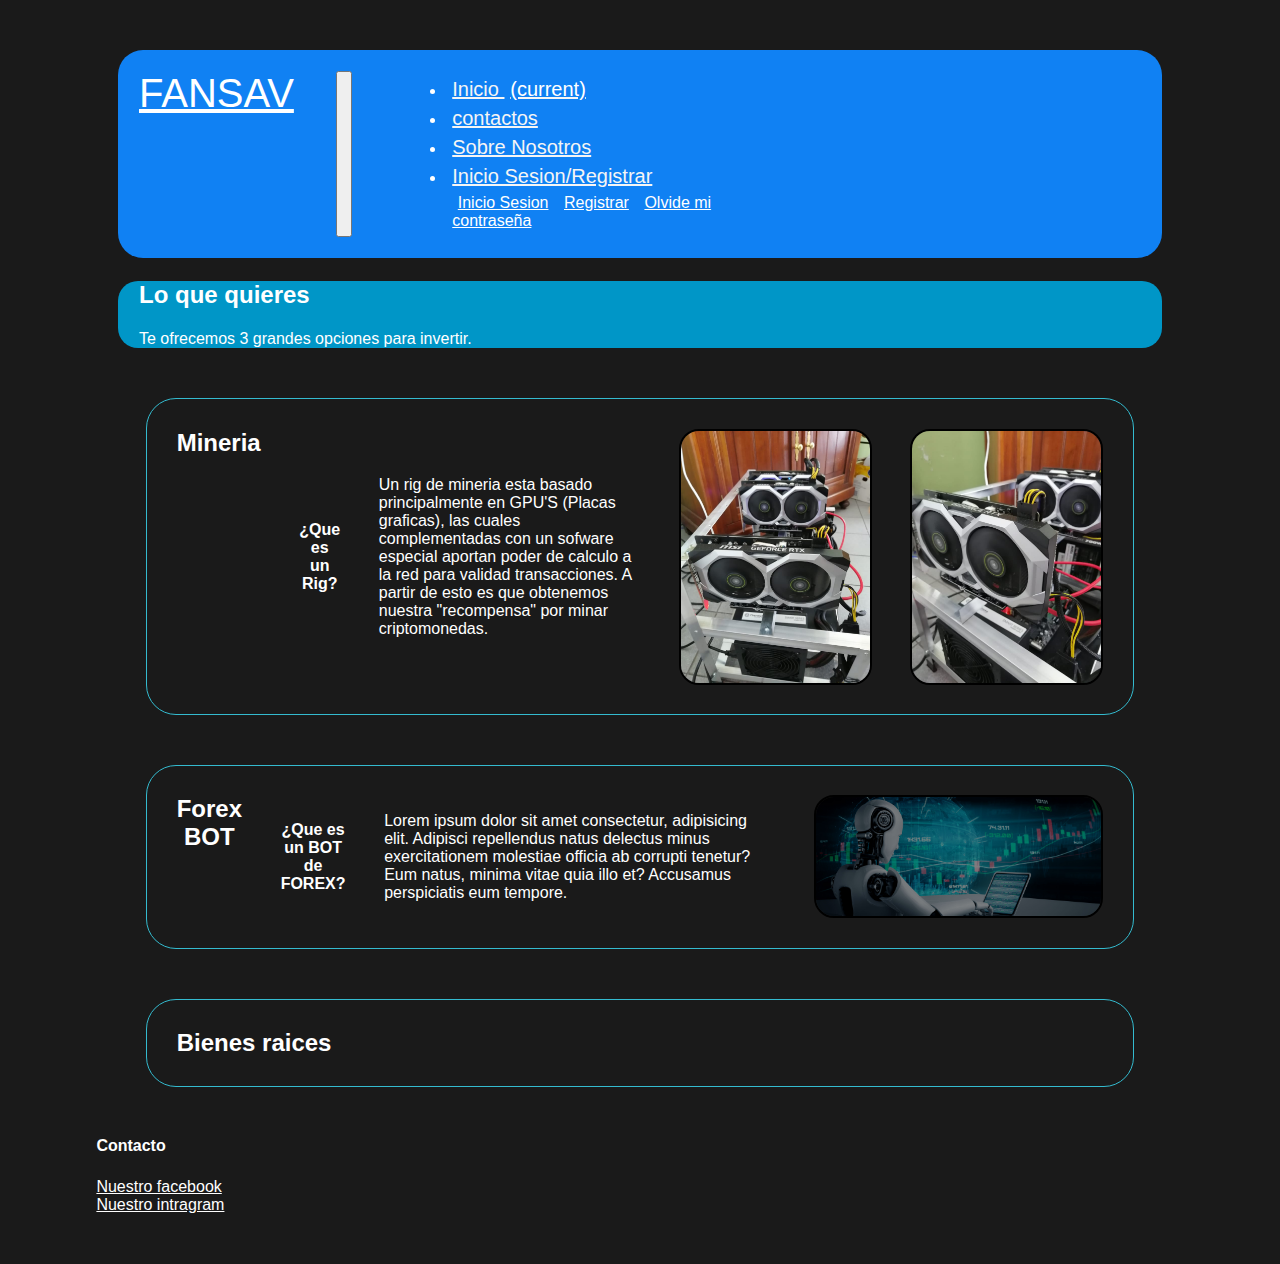
<file: index.html>
<!DOCTYPE html>
<html lang="en">
<head>
  <meta name="description" content="Inversiones a corto y largo plazo">
  <meta name="keywords" content="FOREX, ROBOT FOREX, INVERSION, BIENES RAICES, BOLSA, TRADING">
    <meta charset="UTF-8">
    <meta http-equiv="X-UA-Compatible" content="IE=edge">
    <meta name="viewport" content="width=device-width, initial-scale=1.0">
    <title>FANSAV INVERSIONES</title>
    <link rel="icon"  href="./DIRECTORIO/IMG/FANSAV.ico">
    <link rel="stylesheet" href="https://cdn.jsdelivr.net/npm/bootstrap@4.6.1/dist/css/bootstrap.min.css" integrity="sha384-zCbKRCUGaJDkqS1kPbPd7TveP5iyJE0EjAuZQTgFLD2ylzuqKfdKlfG/eSrtxUkn" crossorigin="anonymous">
    <link rel="stylesheet" href="./diseño.css">
    <link rel="stylesheet" href="./Style.css">
</head>
<body>
    <div class="container">
      <div class="container">
        <nav class="navbar navbar-expand-lg navbar-light bg-light">
            <a class="navbar-brand" href="#">FANSAV</a>
            <button class="navbar-toggler" type="button" data-toggle="collapse" data-target="#navbarNavDropdown" aria-controls="navbarNavDropdown" aria-expanded="false" aria-label="Toggle navigation">
              <span class="navbar-toggler-icon"></span>
            </button>
            <div class="collapse navbar-collapse" id="navbarNavDropdown">
              <ul class="navbar-nav">
                <li class="nav-item active fas fa-home">
                  <a class="nav-link" href="./index.html">Inicio <span class="sr-only">(current)</span></a>
                </li>
                <li class="nav-item">
                  <a class="nav-link" href="./Paginas/contactos.html">contactos</a>
                </li>
                <li class="nav-item">
                  <a class="nav-link" href="./Paginas/Sobre Nosotros.html">Sobre Nosotros</a>
                </li>
                <li class="nav-item dropdown">
                  <a class="nav-link dropdown-toggle" href="#" id="navbarDropdownMenuLink" role="button" data-toggle="dropdown" aria-expanded="false">
                    Inicio Sesion/Registrar
                  </a>
                  <div class="dropdown-menu" aria-labelledby="navbarDropdownMenuLink">
                    <a class="dropdown-item" href="./Paginas/Inicio Sesion.html">Inicio Sesion</a>
                    <a class="dropdown-item" href="./Paginas/registro.html">Registrar</a>
                    <a class="dropdown-item" href="#">Olvide mi contraseña</a>
                  </div>
                </li>
              </ul>
            </div>
          </nav>
        </div>
        <div class="container">
           
        </div>
    </div>
    <main class="noresponsiveMain">
      <div class="contenedor">
          <div class="contenedor__lq fondo--subcontenido">
              <H2>Lo que quieres</H2>
              <p class="ofrecimiento">Te ofrecemos 3 grandes opciones para invertir.</p>
          </div>
          <Div class="paquetes">
              <H3 class="paquetes__h3">Mineria</H3>
                  <h4 class="paquetes__h4">¿Que es un Rig?</h4>
                      <p class="paquetes__p">Un rig de mineria esta basado principalmente en GPU'S (Placas graficas), las cuales complementadas con un sofware especial aportan poder de calculo a la red para validad transacciones. A partir de esto es que obtenemos nuestra "recompensa" por minar criptomonedas.</p>
                      <img class="paquetes__img" src="./DIRECTORIO/IMG/rigmineria.jpg" alt="rigmineria">
                      <img class="paquetes__img" src="./DIRECTORIO/IMG/miner.jpeg" alt="miners">
          </Div>
          <div class="paquetes">
                  <h3 class="paquetes__h3">Forex BOT</h3>
                  <h4 class="paquetes__h4">¿Que es un BOT de FOREX?</h4>
                      <P class="paquetes__p">Lorem ipsum dolor sit amet consectetur, adipisicing elit. Adipisci repellendus natus delectus minus exercitationem
                          molestiae officia ab corrupti tenetur? Eum natus, minima vitae quia illo et? Accusamus perspiciatis eum tempore.</P>
                      <img class="paquetes__img--bot" src="./DIRECTORIO/IMG/bot forex.jpg" alt="FOREX_BOT">
          </div>
          <div class="paquetes"> <h3 class="paquetes__h3">Bienes raices</h3>
          </div>
      </div>
      
      
  </main>
  <!-- CUERPO RESPONSIVE -->
  <main class="responsiveMain">
      <div class="contenedor fondo--negro">
          <div class="contenedor__lq--responsive">
              <H2>Lo que quieres</H2>
              <p class="ofrecimiento--responsive">Te ofrecemos 3 grandes opciones para invertir.</p>
          </div>
          <Div class="paquetes--responsive fondo--subcontenido">
              <H3 class="paquetes__h3--responive">Mineria</H3>
                  <h4 class="paquetes__h4--responsive">¿Que es un Rig?</h4>
                      <p class="paquetes__p--responisve">Un rig de mineria esta basado principalmente en GPU'S (Placas graficas), las cuales complementadas con un sofware especial aportan poder de calculo a la red para validad transacciones. A partir de esto es que obtenemos nuestra "recompensa" por minar criptomonedas.</p>
                      <img class="paquetes__img--responsive" src="./DIRECTORIO/IMG/rigmineria.jpg" alt="rigmineria">
                      <img class="paquetes__img--responsive" src="./DIRECTORIO/IMG/miner.jpeg" alt="miners">
          </Div>
          <div class="paquetes--responsive">
                  <h3 class="paquetes__h3--responsive">Forex BOT</h3>
                  <h4 class="paquetes__h4--responsive">¿Que es un BOT de FOREX?</h4>
                      <P class="paquetes__p--responsive">Lorem ipsum dolor sit amet consectetur, adipisicing elit. Adipisci repellendus natus delectus minus exercitationem
                          molestiae officia ab corrupti tenetur? Eum natus, minima vitae quia illo et? Accusamus perspiciatis eum tempore.</P>
                      <img class="paquetes__img--bot--responsive" src="./DIRECTORIO/IMG/bot forex.jpg" alt="FOREX_BOT">
          </div>
          <div class="paquetes"> <h3 class="paquetes__h3--responsive">Bienes raices</h3>
          </div>
      </div>
      
      
  </main>
  <footer>
      <h4>Contacto</h4>
      <a href="https://facebook.com">Nuestro facebook</a> <br>
      <a href="https://intagram.com">Nuestro intragram</a> 
  
  </footer>
    <script src="https://cdn.jsdelivr.net/npm/jquery@3.5.1/dist/jquery.slim.min.js" integrity="sha384-DfXdz2htPH0lsSSs5nCTpuj/zy4C+OGpamoFVy38MVBnE+IbbVYUew+OrCXaRkfj" crossorigin="anonymous"></script>
<script src="https://cdn.jsdelivr.net/npm/bootstrap@4.6.1/dist/js/bootstrap.bundle.min.js" integrity="sha384-fQybjgWLrvvRgtW6bFlB7jaZrFsaBXjsOMm/tB9LTS58ONXgqbR9W8oWht/amnpF" crossorigin="anonymous"></script>
</body>
</html>
</file>
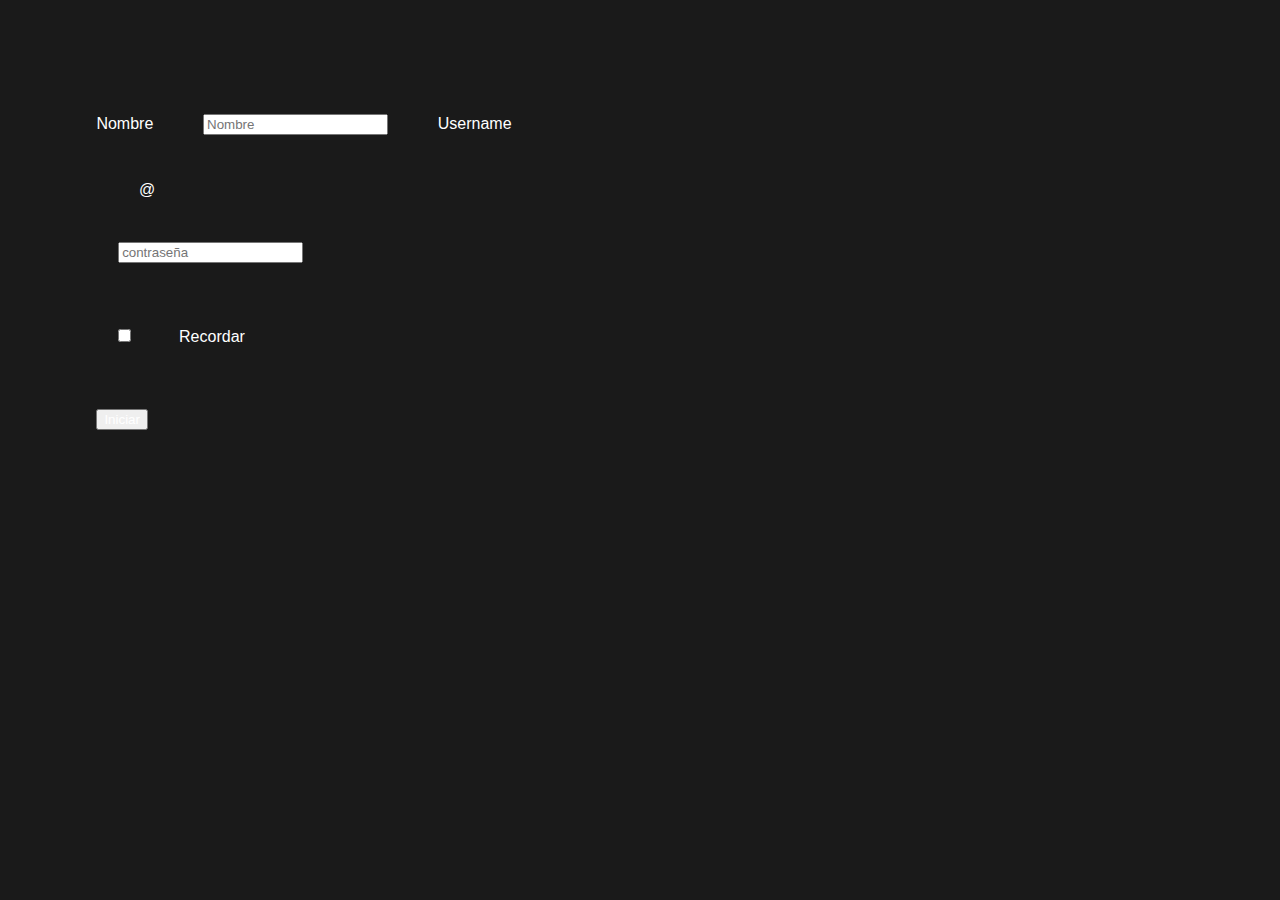
<file: Paginas/Inicio Sesion.html>
<!DOCTYPE html>
<html lang="en">
<head>
    <meta charset="UTF-8">
    <meta http-equiv="X-UA-Compatible" content="IE=edge">
    <meta name="viewport" content="width=device-width, initial-scale=1.0">
    <meta name="description" content="inicio de cuenta/sesion FANSAV">
  <meta name="keywords" content="CUENTA, INICIO,SESION,FOREX, ROBOT FOREX, INVERSION, BIENES RAICES, BOLSA, TRADING">
    <title>Inicio Sesion</title>
    <link rel="icon"  href="../DIRECTORIO/IMG/FANSAV.ico">
    <link rel="stylesheet" href="https://cdn.jsdelivr.net/npm/bootstrap@4.6.1/dist/css/bootstrap.min.css" integrity="sha384-zCbKRCUGaJDkqS1kPbPd7TveP5iyJE0EjAuZQTgFLD2ylzuqKfdKlfG/eSrtxUkn" crossorigin="anonymous">
    <link rel="stylesheet" href="../diseño.css">
    <link rel="stylesheet" href="../Style.css">
    
</head>
<body>
    <divc class="container">
        <form class="form-inline center">
            <label class="sr-only" for="inlineFormInputName2">Nombre</label>
            <input type="text" class="form-control mb-2 mr-sm-2" id="inlineFormInputName2" placeholder="Nombre">
          
            <label class="sr-only" for="inlineFormInputGroupUsername2">Username</label>
            <div class="input-group mb-2 mr-sm-2">
              <div class="input-group-prepend">
                <div class="input-group-text">@</div>
              </div>
              <input type="password" class="form-control" id="inlineFormInputGroupUsername2" placeholder="contraseña">
            </div>
          
            <div class="form-check mb-2 mr-sm-2">
              <input class="form-check-input" type="checkbox" id="inlineFormCheck">
              <label class="form-check-label" for="inlineFormCheck">
                Recordar
              </label>
            </div>
          
            <button type="submit" class="btn btn-primary mb-2">Iniciar</button>
          </form>
    </div>
    <script src="https://cdn.jsdelivr.net/npm/jquery@3.5.1/dist/jquery.slim.min.js" integrity="sha384-DfXdz2htPH0lsSSs5nCTpuj/zy4C+OGpamoFVy38MVBnE+IbbVYUew+OrCXaRkfj" crossorigin="anonymous"></script>
    <script src="https://cdn.jsdelivr.net/npm/bootstrap@4.6.1/dist/js/bootstrap.bundle.min.js" integrity="sha384-fQybjgWLrvvRgtW6bFlB7jaZrFsaBXjsOMm/tB9LTS58ONXgqbR9W8oWht/amnpF" crossorigin="anonymous"></script>
</body>
</html>
</file>
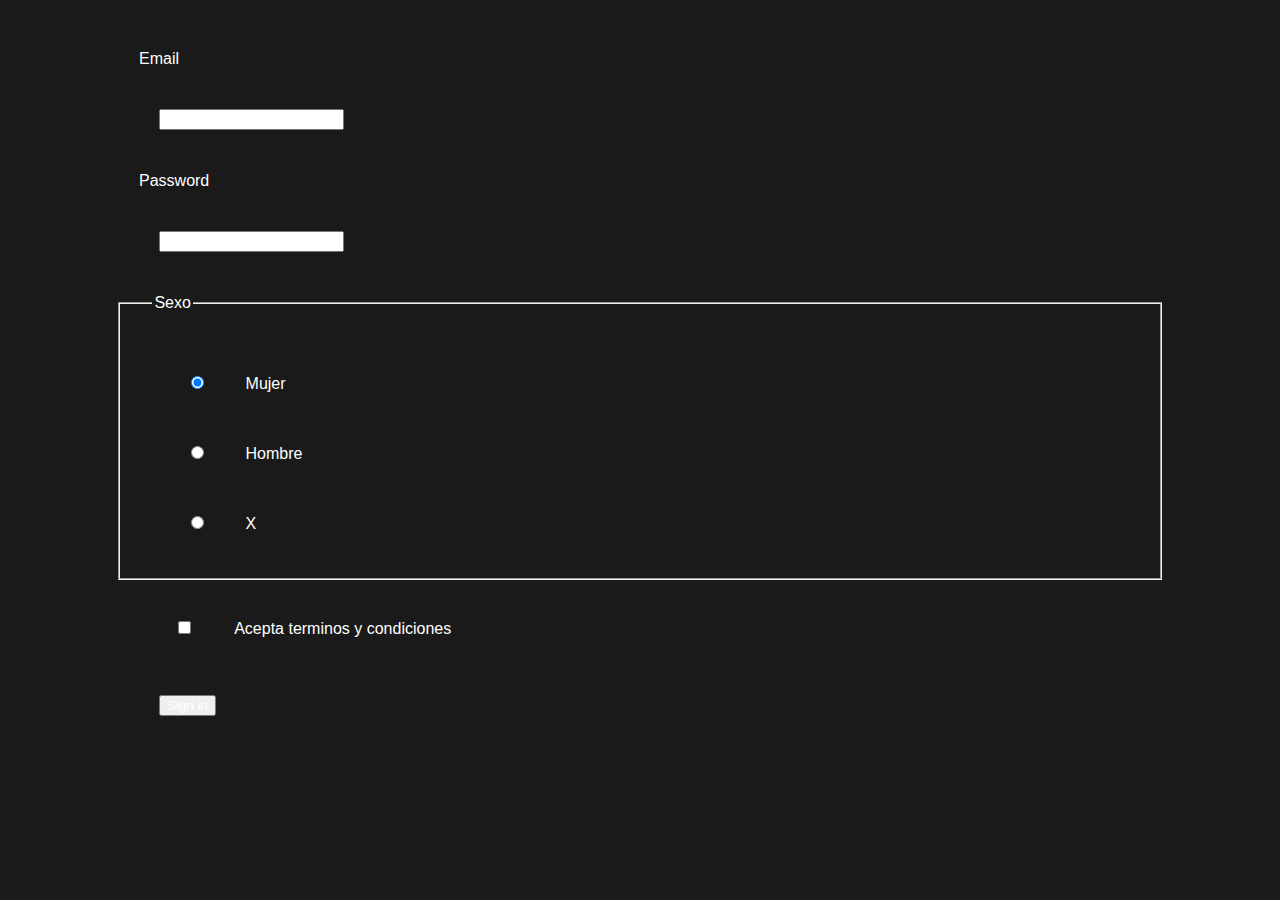
<file: Paginas/registro.html>
<!DOCTYPE html>
<html lang="en">
<head>
    <meta charset="UTF-8">
    <meta http-equiv="X-UA-Compatible" content="IE=edge">
    <meta name="viewport" content="width=device-width, initial-scale=1.0">
    <title>Registro</title>
    <link rel="icon"  href="../DIRECTORIO/IMG/FANSAV.ico">
    <link rel="stylesheet" href="https://cdn.jsdelivr.net/npm/bootstrap@4.6.1/dist/css/bootstrap.min.css" integrity="sha384-zCbKRCUGaJDkqS1kPbPd7TveP5iyJE0EjAuZQTgFLD2ylzuqKfdKlfG/eSrtxUkn" crossorigin="anonymous">
    <link rel="stylesheet" href="../diseño.css">
    <link rel="stylesheet" href="../Style.css">
</head>
<body>
    <div class="container">
        <form>
            <div class="form-group row">
              <label for="inputEmail3" class="col-sm-2 col-form-label">Email</label>
              <div class="col-sm-10">
                <input type="email" class="form-control" id="inputEmail3">
              </div>
            </div>
            <div class="form-group row">
              <label for="inputPassword3" class="col-sm-2 col-form-label">Password</label>
              <div class="col-sm-10">
                <input type="password" class="form-control" id="inputPassword3">
              </div>
            </div>
            <fieldset class="form-group row">
              <legend class="col-form-label col-sm-2 float-sm-left pt-0">Sexo</legend>
              <div class="col-sm-10">
                <div class="form-check">
                  <input class="form-check-input" type="radio" name="gridRadios" id="gridRadios1" value="option1" checked>
                  <label class="form-check-label" for="gridRadios1">
                    Mujer
                  </label>
                </div>
                <div class="form-check">
                  <input class="form-check-input" type="radio" name="gridRadios" id="gridRadios2" value="option2">
                  <label class="form-check-label" for="gridRadios2">
                    Hombre
                  </label>
                </div>
                <div class="form-check disabled">
                  <input class="form-check-input" type="radio" name="gridRadios" id="gridRadios3" value="option3">
                  <label class="form-check-label" for="gridRadios3">
                    X
                  </label>
                </div>
              </div>
            </fieldset>
            <div class="form-group row">
              <div class="col-sm-10 offset-sm-2">
                <div class="form-check">
                  <input class="form-check-input" type="checkbox" id="gridCheck1">
                  <label class="form-check-label" for="gridCheck1">
                    Acepta terminos y condiciones
                  </label>
                </div>
              </div>
            </div>
            <div class="form-group row">
              <div class="col-sm-10">
                <button type="submit" class="btn btn-primary">Sign in</button>
              </div>
            </div>
          </form>
    </div>
    
      <script src="https://cdn.jsdelivr.net/npm/jquery@3.5.1/dist/jquery.slim.min.js" integrity="sha384-DfXdz2htPH0lsSSs5nCTpuj/zy4C+OGpamoFVy38MVBnE+IbbVYUew+OrCXaRkfj" crossorigin="anonymous"></script>
<script src="https://cdn.jsdelivr.net/npm/bootstrap@4.6.1/dist/js/bootstrap.bundle.min.js" integrity="sha384-fQybjgWLrvvRgtW6bFlB7jaZrFsaBXjsOMm/tB9LTS58ONXgqbR9W8oWht/amnpF" crossorigin="anonymous"></script>
</html>
</file>
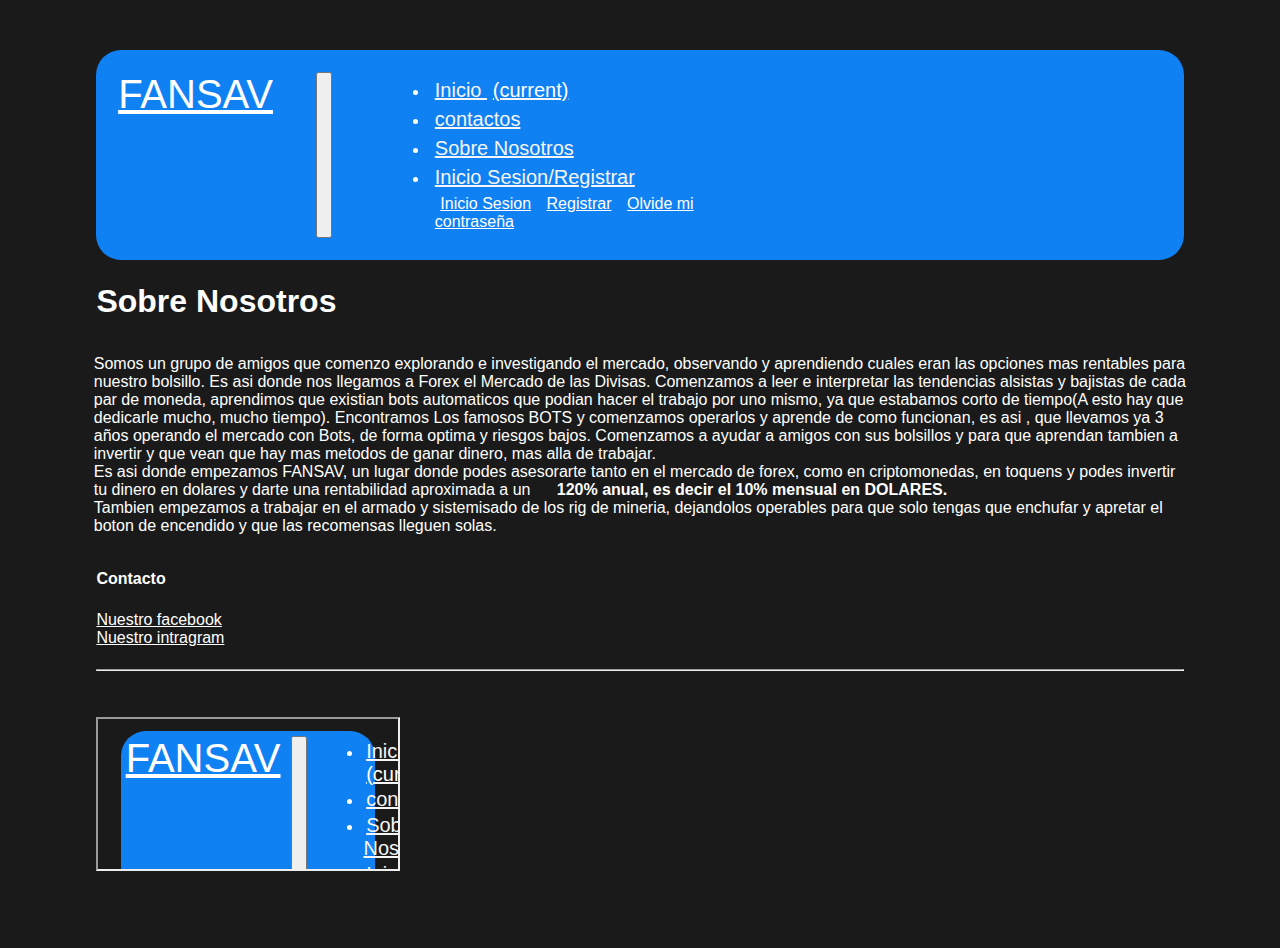
<file: Paginas/Sobre Nosotros.html>
<!DOCTYPE html>
<html lang="en">
<head>
    <meta charset="UTF-8">
    <meta http-equiv="X-UA-Compatible" content="IE=edge">
    <meta name="viewport" content="width=device-width, initial-scale=1.0">
    <meta name="description" content="Enterate quienes somos, veni y visitanos">
    <meta name="keywords" content="QUIENES SOMOS,sobre nosotros,que hacemos,FOREX, ROBOT FOREX, INVERSION, BIENES RAICES, BOLSA, TRADING"> 
    <title>FANSAV</title>
    <link rel="icon"  href="../DIRECTORIO/IMG/FANSAV.ico">
    <link rel="stylesheet" href="https://cdn.jsdelivr.net/npm/bootstrap@4.6.1/dist/css/bootstrap.min.css" integrity="sha384-zCbKRCUGaJDkqS1kPbPd7TveP5iyJE0EjAuZQTgFLD2ylzuqKfdKlfG/eSrtxUkn" crossorigin="anonymous">
    <link rel="stylesheet" href="../diseño.css">
    <link rel="stylesheet" href="../Style.css">
</head>
<body>
    <div class="container">
        <nav class="navbar navbar-expand-lg navbar-light bg-light">
            <a class="navbar-brand" href="#">FANSAV</a>
            <button class="navbar-toggler" type="button" data-toggle="collapse" data-target="#navbarNavDropdown" aria-controls="navbarNavDropdown" aria-expanded="false" aria-label="Toggle navigation">
              <span class="navbar-toggler-icon"></span>
            </button>
            <div class="collapse navbar-collapse" id="navbarNavDropdown">
              <ul class="navbar-nav">
                <li class="nav-item active">
                  <a class="nav-link" href="../index.html">Inicio <span class="sr-only">(current)</span></a>
                </li>
                <li class="nav-item">
                  <a class="nav-link" href="./contactos.html">contactos</a>
                </li>
                <li class="nav-item">
                  <a class="nav-link" href="./Sobre Nosotros.html">Sobre Nosotros</a>
                </li>
                <li class="nav-item dropdown">
                  <a class="nav-link dropdown-toggle" href="#" id="navbarDropdownMenuLink" role="button" data-toggle="dropdown" aria-expanded="false">
                    Inicio Sesion/Registrar
                  </a>
                  <div class="dropdown-menu" aria-labelledby="navbarDropdownMenuLink">
                    <a class="dropdown-item" href="./Inicio Sesion.html">Inicio Sesion</a>
                    <a class="dropdown-item" href="./registro.html">Registrar</a>
                    <a class="dropdown-item" href="#">Olvide mi contraseña</a>
                  </div>
                </li>
              </ul>
            </div>
          </nav>
        </div>
    <main> 
        <h1>Sobre Nosotros</h1>
        <p class="somos">Somos un grupo de amigos que comenzo explorando e investigando el mercado, observando y aprendiendo cuales eran las opciones mas rentables para nuestro bolsillo. Es asi donde nos llegamos
            a Forex el Mercado de las Divisas. Comenzamos a leer e interpretar las tendencias alsistas y bajistas de cada par de moneda, aprendimos que existian bots automaticos que podian hacer el trabajo 
            por uno mismo, ya que estabamos corto de tiempo(A esto hay que dedicarle mucho, mucho tiempo). Encontramos Los famosos BOTS y comenzamos operarlos y aprende de como funcionan, es asi ,
            que llevamos ya 3 años operando el mercado con Bots, de forma optima y riesgos bajos.
            Comenzamos a ayudar a amigos con sus bolsillos y para que aprendan tambien a invertir y que vean que hay mas metodos de ganar dinero, mas alla de trabajar.
            <br> Es asi donde empezamos FANSAV, un lugar donde podes asesorarte tanto en el mercado de forex, como en criptomonedas, en toquens y podes invertir tu dinero en dolares 
            y darte una rentabilidad aproximada a un <b>120% anual, es decir el 10% mensual en DOLARES.</b><br>
            Tambien empezamos a trabajar en el armado y sistemisado de los rig de mineria, dejandolos operables para que solo tengas que enchufar y apretar el boton de encendido y que las recomensas lleguen solas.
        </p>
    </main>
    <footer>
        <h4>Contacto</h4>
        <a href="https://facebook.com">Nuestro facebook</a> <br>
        <a href="https://intagram.com">Nuestro intragram</a> 
        <hr>
        <iframe src="./contactos.html" frameborder="20px"> contactos</iframe>
    </footer>
    <script src="https://cdn.jsdelivr.net/npm/jquery@3.5.1/dist/jquery.slim.min.js" integrity="sha384-DfXdz2htPH0lsSSs5nCTpuj/zy4C+OGpamoFVy38MVBnE+IbbVYUew+OrCXaRkfj" crossorigin="anonymous"></script>
    <script src="https://cdn.jsdelivr.net/npm/bootstrap@4.6.1/dist/js/bootstrap.bundle.min.js" integrity="sha384-fQybjgWLrvvRgtW6bFlB7jaZrFsaBXjsOMm/tB9LTS58ONXgqbR9W8oWht/amnpF" crossorigin="anonymous"></script>
</body>
</html>
</file>
<file: diseño.css>
* {
    color: white;
    font-family: Arial, Helvetica, sans-serif;
    margin: 2%;
    position: relative;
    box-sizing: border-box;}
    
    body{
        background-color: #1a1a1a;
    }
    header {
        background-color: #023e8a;
        border-radius: 20px;
        display: grid;
        grid-template-areas: 
        "titulo . nav"
        "titulo . .";
        grid-template-columns: 300px auto 200px;
        /* grid-template-rows: 150px auto 200; */
        
        
    }
  
    
        
    header nav ul {  
        grid-area: nav;
        display: flex;
        flex-direction: row;
        padding: 20px;
    }
    #header_responsive{
        display: none;
    }
    nav {
        display: flex;
        flex-direction: row;
       order: 1;
       
       
    }
       
    .blockNav ul li i{
        box-sizing: border-box;
        text-align: right;
    }
   
        
    @media only screen and (max-width: 700px){
        header{
            display: none;
            
        }
        #header_responsive {
            display: flex;
            flex-direction: column;
        }
     
        
        
        }
              
        #comentario{
            display: block;
        }
        /*Diseño pagina sobre nostotros*/
        .somos{
            margin: 35px 20px ;
        } 
        .responsiveMain{
            display: none;
        }
        @media only screen and (max-width: 1000px){
            .noresponiveMine{
                display: none;
            }
            .contenedor__lq{
                display: none;
            }
            .paquetes{display: none;
            max-width: 20%;
            max-height: 20%;
        }
        
            /* PAQUEATES RESPONSIVOS     */
            .responsiveMain{display: flex;
            flex-direction: column;}
            .contenedor__lq--responsive{
                display: flex;
                flex-direction: column;
                background-color: #0096c7;
                border-radius: 20px;
                padding: 10px;    
                }
            }
            .paquetes--responsive{
                display: flex;
                flex-direction: column;
                border-radius: 30px;
        border: solid 1px #34BBCF;
            /* }fin @media */}
            
    
        @keyframes color{
            0%{color: #F6F2D4;}
            5%{color: #95D1CC;}
            25%{color:#84DFFF;}
            50%{color: #CDF0EA;}
            75%{color: #F7DBF0 ;}
            100%{color: #BEAEE2;}}

          
          .navbar {
            background-color: #1081f3!important;
            border-radius: 25px;
            width: auto;
            padding: 0;
            
        }
        .navbar-brand{
            font-size: 40px;
            animation-name: color;
            animation-timing-function: ease-in;
            animation-iteration-count: infinite;
            animation-duration: 2s;
        }
</file>
<file: Style.css>
@charset "UTF-8";
* {
  color: white;
  font-family: Arial, Helvetica, sans-serif;
  margin: 2%;
  position: relative;
  -webkit-box-sizing: border-box;
          box-sizing: border-box;
}

body {
  background-color: #1a1a1a;
}

header {
  background-color: #023e8a;
  border-radius: 20px;
  display: -ms-grid;
  display: grid;
      grid-template-areas: "titulo . nav" "titulo . .";
  -ms-grid-columns: 300px auto 200px;
      grid-template-columns: 300px auto 200px;
  /* grid-template-rows: 150px auto 200; */
}

.titulo {
  -ms-grid-row: 1;
  -ms-grid-row-span: 2;
  -ms-grid-column: 1;
  grid-area: titulo;
  -ms-grid-column-align: center;
      justify-self: center;
  -ms-flex-item-align: center;
      -ms-grid-row-align: center;
      align-self: center;
  -webkit-animation-name: color;
          animation-name: color;
  -webkit-animation-timing-function: ease-in;
          animation-timing-function: ease-in;
  -webkit-animation-iteration-count: infinite;
          animation-iteration-count: infinite;
  -webkit-animation-duration: 2s;
          animation-duration: 2s;
}

.titulo:hover {
  -webkit-transform: scale(2, 1);
          transform: scale(2, 1);
  -webkit-transition: 2s;
  transition: 2s;
  -webkit-transform: rotate(360deg);
          transform: rotate(360deg);
}

.fondo--Negro {
  background-color: #1a1a1a;
  border-radius: 20px;
}

.fondo--contenido {
  background-color: #023e8a;
  border-radius: 20px;
}

.fondo--subcontenido {
  background-color: #0096c7;
  border-radius: 20px;
}

header nav ul {
  -ms-grid-row: 1;
  -ms-grid-column: 3;
  grid-area: nav;
  display: -webkit-box;
  display: -ms-flexbox;
  display: flex;
  -webkit-box-orient: horizontal;
  -webkit-box-direction: normal;
      -ms-flex-direction: row;
          flex-direction: row;
  padding: 20px;
}

#header_responsive {
  display: none;
}

nav {
  display: -webkit-box;
  display: -ms-flexbox;
  display: flex;
  -webkit-box-orient: horizontal;
  -webkit-box-direction: normal;
      -ms-flex-direction: row;
          flex-direction: row;
  -webkit-box-ordinal-group: 2;
      -ms-flex-order: 1;
          order: 1;
}

.blockNav li {
  display: -webkit-box;
  display: -ms-flexbox;
  display: flex;
  -webkit-box-orient: horizontal;
  -webkit-box-direction: normal;
      -ms-flex-direction: row;
          flex-direction: row;
  text-decoration: none;
  padding: 12px;
}

.blockNav li:hover {
  color: #bbb;
}

.blockNav li:hover > a {
  color: #bbb;
}

.blockNav ul li i {
  -webkit-box-sizing: border-box;
          box-sizing: border-box;
  text-align: right;
}

.contendor {
  display: -ms-grid;
  display: grid;
      grid-template-areas: "";
}

.contendor__lq {
  border-radius: 20px;
  padding: 10px;
}

@media only screen and (max-width: 700px) {
  header {
    display: none;
  }
  #header_responsive {
    display: -webkit-box;
    display: -ms-flexbox;
    display: flex;
    -webkit-box-orient: vertical;
    -webkit-box-direction: normal;
        -ms-flex-direction: column;
            flex-direction: column;
  }
}

.paquetes {
  display: -webkit-box;
  display: -ms-flexbox;
  display: flex;
  -webkit-box-orient: horizontal;
  -webkit-box-direction: normal;
      -ms-flex-direction: row;
          flex-direction: row;
  border-radius: 30px;
  border: solid 1px #34BBCF;
  margin: 50px;
  padding: 10px;
}

.paquetes__img, .paquetes__img--bot {
  border: solid black 2px;
  width: 20%;
  height: 20%;
  border-radius: 20px;
}

.paquetes__img--bot {
  width: 30%;
  height: 30%;
}

.paquetes__h3 {
  font-size: 1.5em;
  text-align: center;
}

.paquetes__h3:hover {
  -webkit-transform: scale(1.2, 1.2);
          transform: scale(1.2, 1.2);
  -webkit-transition: 1s;
  transition: 1s;
}

.paquetes__h4 {
  text-align: center;
  -ms-flex-item-align: center;
      -ms-grid-row-align: center;
      align-self: center;
  justify-items: center;
}

.paquetes__p {
  -ms-flex-item-align: center;
      -ms-grid-row-align: center;
      align-self: center;
}

.paquetes__pagina_contacto {
  border: solid #34BBCF 2px;
  border-radius: 30px;
  padding: 10%;
  text-align: center;
}

.form__input {
  color: black;
}

.Enviar {
  color: black;
}

#comentario {
  display: block;
}

/*Diseño pagina sobre nostotros*/
.somos {
  margin: 35px 20px;
}

.responsiveMain {
  display: none;
}

@media only screen and (max-width: 1000px) {
  .noresponiveMine {
    display: none;
  }
  .contenedor__lq {
    display: none;
  }
  .paquetes {
    display: none;
    max-width: 20%;
    max-height: 20%;
  }
  /* PAQUEATES RESPONSIVOS     */
  .responsiveMain {
    display: -webkit-box;
    display: -ms-flexbox;
    display: flex;
    -webkit-box-orient: vertical;
    -webkit-box-direction: normal;
        -ms-flex-direction: column;
            flex-direction: column;
  }
  .contenedor__lq--responsive {
    display: -webkit-box;
    display: -ms-flexbox;
    display: flex;
    -webkit-box-orient: vertical;
    -webkit-box-direction: normal;
        -ms-flex-direction: column;
            flex-direction: column;
    background-color: #0096c7;
    border-radius: 20px;
    padding: 10px;
  }
}

.paquetes--responsive {
  display: -webkit-box;
  display: -ms-flexbox;
  display: flex;
  -webkit-box-orient: vertical;
  -webkit-box-direction: normal;
      -ms-flex-direction: column;
          flex-direction: column;
  border-radius: 30px;
  border: solid 1px #34BBCF;
  /* }fin @media */
}

@-webkit-keyframes color {
  0% {
    color: #F6F2D4;
  }
  5% {
    color: #95D1CC;
  }
  25% {
    color: #84DFFF;
  }
  50% {
    color: #CDF0EA;
  }
  75% {
    color: #F7DBF0;
  }
  100% {
    color: #BEAEE2;
  }
}

@keyframes color {
  0% {
    color: #F6F2D4;
  }
  5% {
    color: #95D1CC;
  }
  25% {
    color: #84DFFF;
  }
  50% {
    color: #CDF0EA;
  }
  75% {
    color: #F7DBF0;
  }
  100% {
    color: #BEAEE2;
  }
}

.navbar {
  background-color: #1081f3 !important;
  border-radius: 25px;
  width: auto;
  padding: 0;
}

.navbar-brand {
  font-size: 40px;
  -webkit-animation-name: color;
          animation-name: color;
  -webkit-animation-timing-function: ease-in;
          animation-timing-function: ease-in;
  -webkit-animation-iteration-count: infinite;
          animation-iteration-count: infinite;
  -webkit-animation-duration: 2s;
          animation-duration: 2s;
}

.navbar-brand:hover {
  -webkit-transform: scale(2, 1);
          transform: scale(2, 1);
  -webkit-transition: 2s;
  transition: 2s;
  -webkit-transform: rotate(360deg);
          transform: rotate(360deg);
}

.nav-link {
  color: whitesmoke !important;
  font-size: 20px;
}
/*# sourceMappingURL=Style.css.map */
</file>
